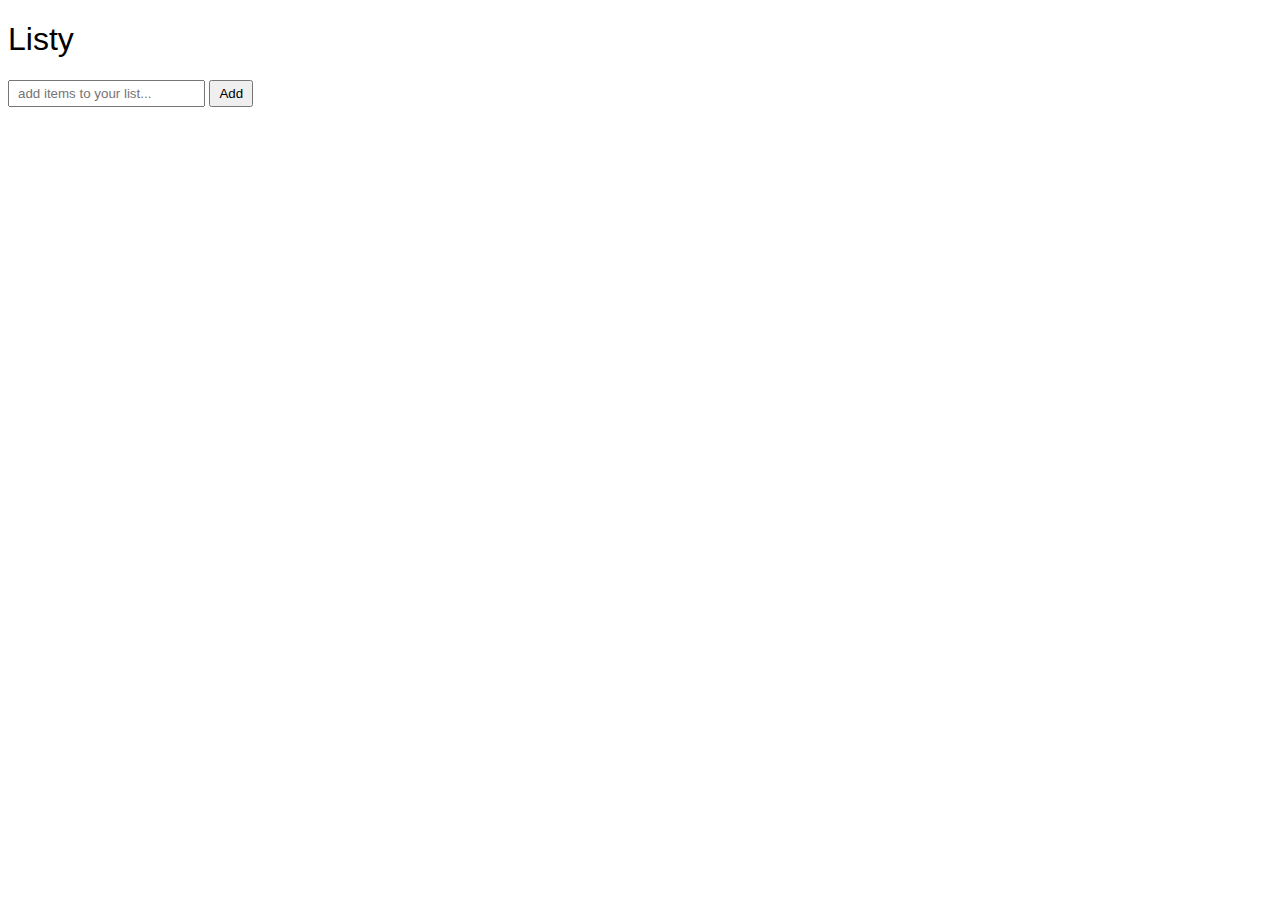
<file: listy/app/index.html>
<!DOCTYPE html>
<html lang="en">
<head>
    <meta charset="UTF-8">
    <meta name="viewport" content="width=device-width, initial-scale=1.0">
    <meta http-equiv="X-UA-Compatible" content="ie=edge">
    <title>Listy</title>
    <link rel="stylesheet" href="./resources/styles.css">
</head>
<body>

<h1>Listy</h1>
<div class="">
    <input class="" type="text" placeholder="add items to your list...">
    <button id="add-btn" class="">Add</button>
</div>
<ul class="">
    <!-- list items here -->
</ul>
    


<script src="https://code.jquery.com/jquery-3.3.1.js" integrity="sha256-2Kok7MbOyxpgUVvAk/HJ2jigOSYS2auK4Pfzbm7uH60=" crossorigin="anonymous"></script>
<script src="./resources/app.js"></script>
</body>
</html>
</file>
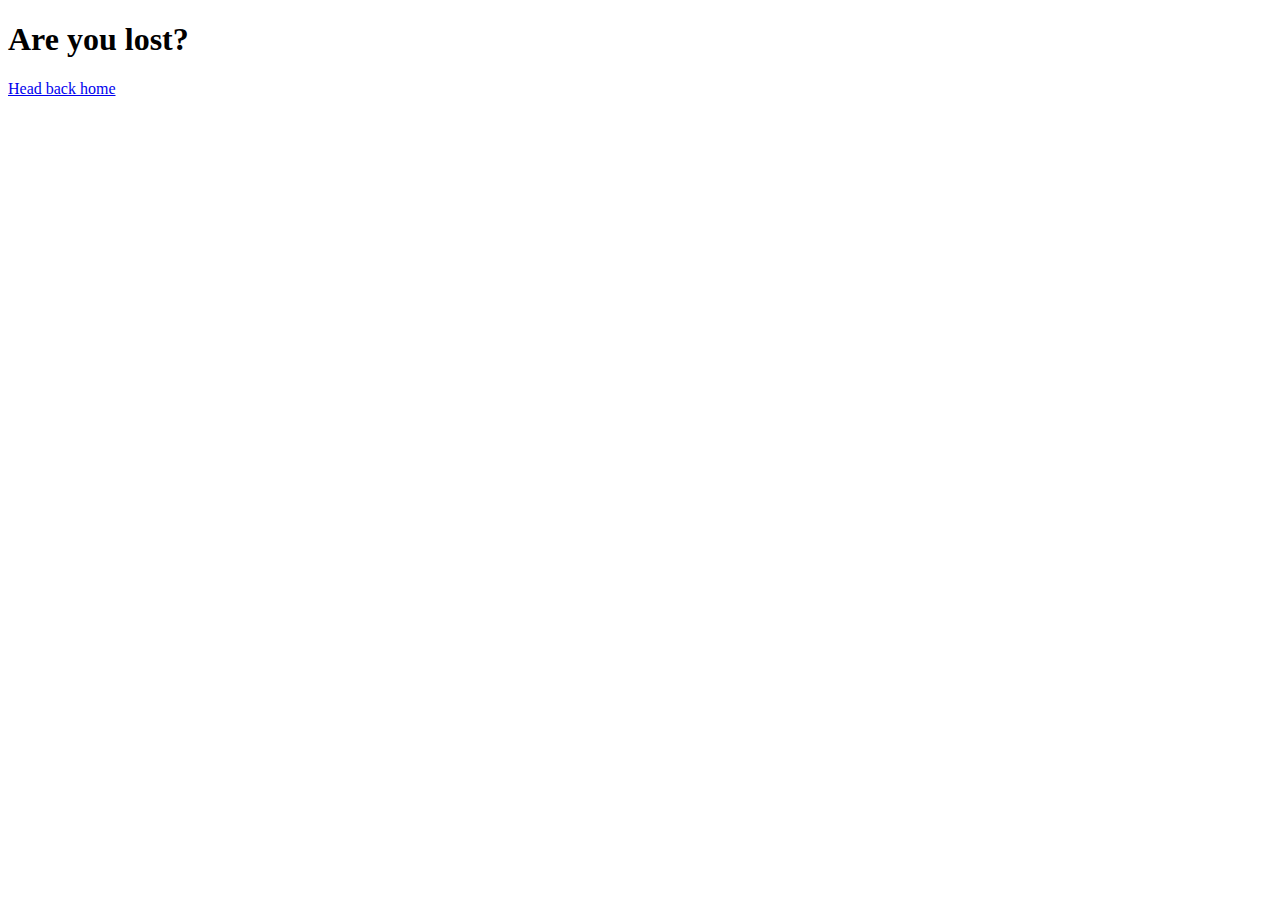
<file: listy/app/lost.html>
<!DOCTYPE html>
<html lang="en">
<head>
    <meta charset="UTF-8">
    <meta name="viewport" content="width=device-width, initial-scale=1.0">
    <meta http-equiv="X-UA-Compatible" content="ie=edge">
    <title>Page Not Found!</title>
</head>
<body>
    <h1>Are you lost?</h1>
    <a href="./index.html" class="btn btn-lg-primary">
     Head back home
    </a>
</body>
</html>
</file>
<file: listy/app/resources/styles.css>
:root 
{
    --defaultFontStack: 'Arial', sans-serif;
    --defaultFontSize: 16px;
    --thinFontWeight: 400;
    --lightThemeBg: #fff;
}

body,
html
{
    width: 100%;
    height: 100%;
}

body
{
    font-family: var(--defaultFontStack);
    font-size: var(--defaultFontSize);
}

h1
{
    font-weight: var(--thinFontWeight);
}

input[type="text"],
button
{
    padding: .25rem .5rem;
}

ul
{
    padding-left: 0;
}

li
{
    display: grid;
    grid-template-rows: 30px 1fr;
    grid-template-columns: repeat(12, 1fr);
    grid-gap: .3rem;
}

li p 
{
    grid-column: 1/10;
    grid-row: 1/3;
}

li button
{
    grid-column: 12;
    grid-row: 1;
}
</file>
